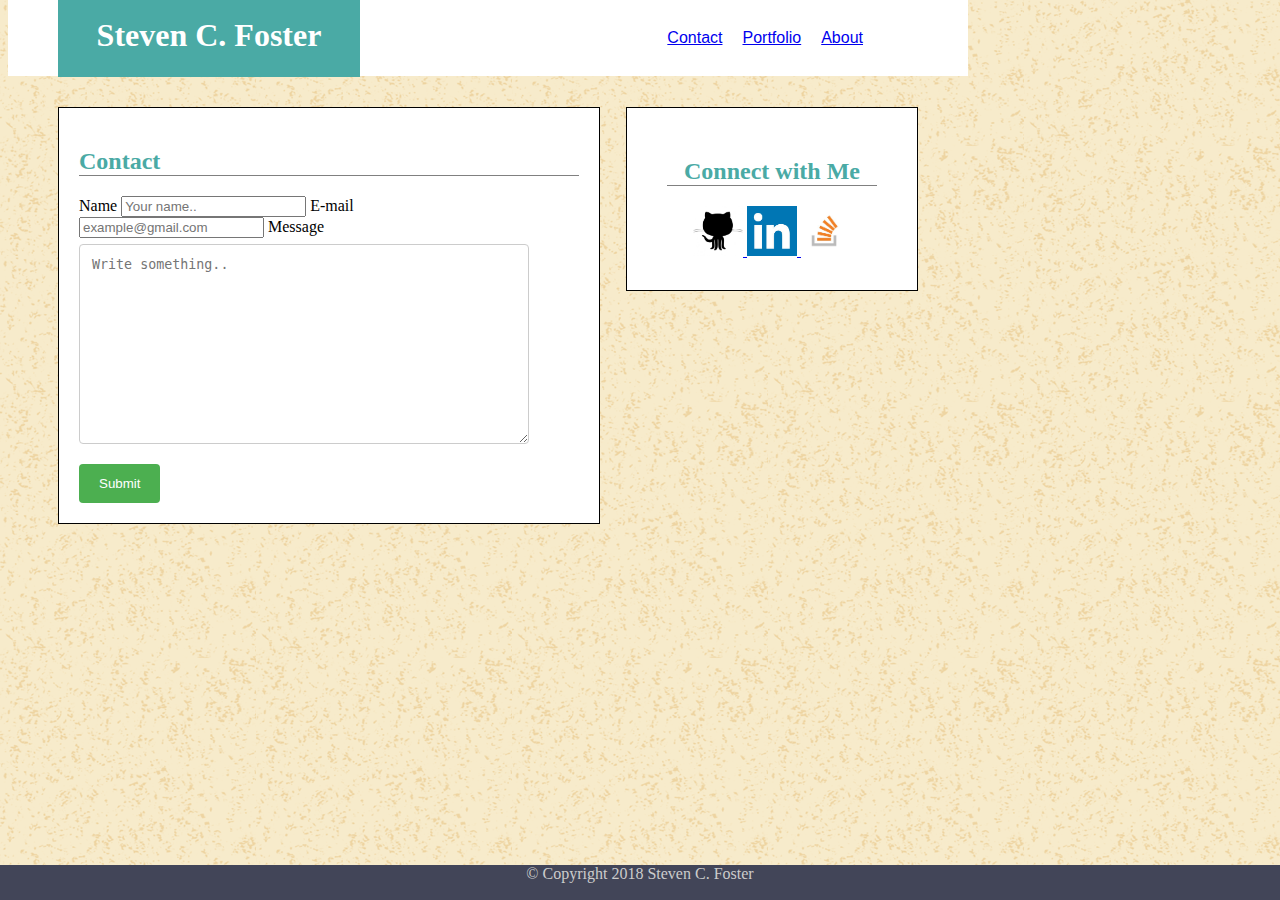
<file: contact.html>
<!DOCTYPE html>
<html lang="en">
<head>
    <meta charset="UTF-8">
    <meta name="viewport" content="width=device-width, initial-scale=1.0">
    <meta http-equiv="X-UA-Compatible" content="ie=edge">
    <title>Contact</title>
    <link rel="stylesheet" type="text/css" href="./assets/css/style.css"
</head>
<body>
    <header>

        <div class="name">
            <h1>Steven C. Foster</h1>
        </div>
        
        <ul>
            <li><a href="./index.html">About</a></li>
            <li><a href="./portfolio.html">Portfolio</a></li>
            <li><a href="./contact.html">Contact</a></li>
        </ul>

    </header>

            <div class="boxed">

                <h2>Contact</h2>

                <div class="container">
                  <form action="/action_page.php">
                    <label for="fname">Name</label>
                    <input type="text" id="fname" name="firstname" placeholder="Your name..">
                
                    <label for="email">E-mail</label>
                    <input type="text" id="email" name="email" placeholder="example@gmail.com">
                
                    <label for="subject">Message</label>
                    <textarea id="subject" name="subject" placeholder="Write something.." style="height:200px"></textarea>
                
                    <input type="submit" value="Submit">
                  </form>
                </div>
            </div>


        <div class="connect">

            <div class="boxed-connect">   

            <h2>Connect with Me</h2>

            <a href="https://github.com/sfoster2008">
                <img src="./assets/images/github.jpg" alt="github" width="50px" height="50px">
            </a>

            <a href="https://www.linkedin.com/feed/">
                <img src="./assets/images/linkedin.jpg" alt="linkedin" width="50px" height="50px">
            </a>
            
            <a href="https://stackoverflow.com/users/9000983/sfoster">
            <img src="./assets/images/stack.jpg" alt="stack" width="50px" height="50px">
            </a>
            
            </div>
        </div>
        
    </div>

    <div id="footer">
        <footer>&copy Copyright 2018 Steven C. Foster</footer>
    </div>

</body>
</html>
</file>
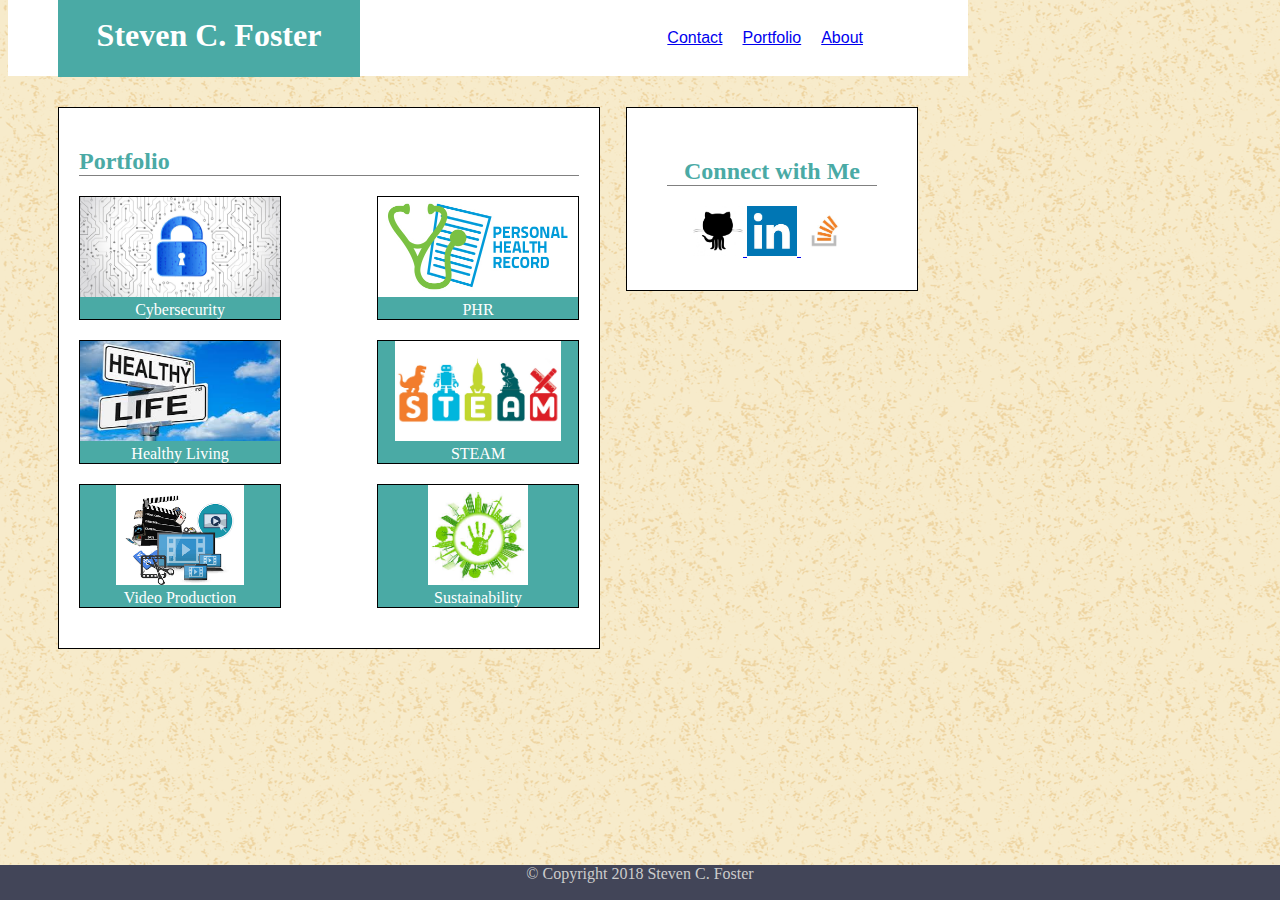
<file: portfolio.html>
<!DOCTYPE html>
<html lang="en">
<head>
    <meta charset="UTF-8">
    <meta name="viewport" content="width=device-width, initial-scale=1.0">
    <meta http-equiv="X-UA-Compatible" content="ie=edge">
    <title>Document</title>
    <link rel="stylesheet" type="text/css" href="./assets/css/style.css"
</head>
<header>

    <div class="name">
        <h1>Steven C. Foster</h1>
    </div>
    
    <ul>
        <li><a href="./index.html">About</a></li>
        <li><a href="./portfolio.html">Portfolio</a></li>
        <li><a href="./contact.html">Contact</a></li>
    </ul>

</header>
    
    <div class="boxed">

        <h2>Portfolio</h2>

        <div class="cybersecurity">
            <a target="_blank" href="./assets/images/Cybersecurity.jpg">
                <img src="./assets/images/Cybersecurity.jpg" alt="Cybersecurity" width="200" height="100">
            </a>
            <div class="center">Cybersecurity</div>
        </div>

        <div class="phr">
            <a target="_blank" href="./assets/images/PHR.jpg">
                <img src="./assets/images/PHR.jpg" alt="Personal Health Record" width="200" height="100">
            </a>
            <div class="center">PHR</div>
        </div>

        <div class="healthy">
            <a target="_blank" href="./assets/images/Healthy.jpg">
                <img src="./assets/images/Healthy.jpg" alt="Healthy Living" width="200" height="100">
            </a>
            <div class="center">Healthy Living</div>
        </div>

        <div class="steam">
            <a target="_blank" href="./assets/images/SteamSticker.jpg">               
                <img src="./assets/images/SteamSticker.jpg" alt="STEAM" wwidth="200" height="100">
            </a>
            <div class="center">STEAM</div>
        </div>

        <div class="video">
                <a target="_blank" href="./assets/images/video.png">               
                    <img src="./assets/images/video.png" alt="Video Production" wwidth="200" height="100">
                </a>
                <div class="center">Video Production</div>
        </div>

        <div class="sustainability">
                <a target="_blank" href="./assets/images/sustainability.jpg">               
                    <img src="./assets/images/sustainability.jpg" alt="sustainability" wwidth="200" height="100">
                </a>
                <div class="center">Sustainability</div>
        </div>

    </div>

    <div class="connect">

        <div class="boxed-connect">   

        <h2>Connect with Me</h2>

        <a href="https://github.com/sfoster2008">
            <img src="./assets/images/github.jpg" alt="github" width="50px" height="50px">
        </a>

        <a href="https://www.linkedin.com/feed/">
            <img src="./assets/images/linkedin.jpg" alt="linkedin" width="50px" height="50px">
        </a>
        
        <a href="https://stackoverflow.com/users/9000983/sfoster">
        <img src="./assets/images/stack.jpg" alt="stack" width="50px" height="50px">
        </a>
        
        </div>
    </div>

    </section>
    
</div>

<div id="footer">
    <footer>&copy Copyright 2018 Steven C. Foster</footer>
</div>

</body>
</html>
</file>
<file: assets/css/style.css>
.container {
    width: 960px;
    margin-left: auto;
    margin-right: auto;
}

body {
    background: url("../images/old_map.png") repeat fixed;
    width: 960px;
}
header {
    background-color: #ffffff;
    height: 66px;
    margin-top: -8px;
    padding: 5px;
    border-bottom: gray;
    position: relative;
}

ul {
    margin-top: -48px;
    margin-right: 80px;
    padding: 0;
    float: right;
}

li {
    display: inline;
    float: right;
    color: #cccccc;
    margin-right: 20px;
    font-family: "Arial", "Helvetica Neue", Helvetica, sans-serif;
}

.name {
    margin-top: -10px;
    margin-left: 45px;
    background-color: #4aaaa5;
    color: #ffffff;
    font-family: "Georgia", Times, Times New Roman, serif;
    width: 300px;
    padding: 1px;
    text-align: center;
}

.boxed {
    border: 1px solid black;
    width: 500px;
    padding: 20px;
    background-color: #ffffff;
    margin-top: 30px;
    margin-bottom: 30px;
    margin-left: 50px;
    float: left;
}

.aboutme {
    width: 300px;
}

#image {
    float: left;
    margin-right: 10px;
    border: solid 1px;
}

.headshot {
    display: inline-block;
}

h2 {
    color: #4aaaa5;
    font-family: "Georgia", Times, Times New Roman, serif;
    margin-bottom: 20px;
    border-bottom: solid gray 1px;
}

p {
    font-family: "Arial", "Helvetica Neue", Helvetica, sans-serif;
}

.boxed-connect {
    border: 1px solid black;
    background-color: #ffffff;
    width: 210px;
    text-align: center;
    padding: 30px 40px;
    float: right;
    margin-right: 50px;
    margin-top: 30px;
}

/* footer {
    background-color: #666666;
    text-align: center;
    padding-top: 20px;
    padding-bottom: 20px;
    border-top: solid;
    border-color: #4aaaa5;
    bottom: 0;
    margin-bottom: 0;
    position: absolute;
    clear: both;
} */

footer {
    background-color: #424558;
     position: fixed;
     bottom: 0;
     left: 0;
     right: 0;
     height: 35px;
     text-align: center;
     color: #CCC;
}
 
 Add CommentCollapse 

input[type=text], select, textarea {
    width: 100%;
    padding: 12px;
    border: 1px solid #ccc;
    border-radius: 4px;
    box-sizing: border-box;
    margin-top: 6px;
    margin-bottom: 16px;
    resize: vertical;
}

input[type=submit] {
    background-color: #4CAF50;
    color: white;
    padding: 12px 20px;
    border: none;
    border-radius: 4px;
    cursor: pointer;
}

input[type=submit]:hover {
    background-color: #45a049;
}

form {
    display: block;
    width: 450px;
}

.cybersecurity {
    float: left;
    text-align: center;
    background-color: #4aaaa5;
    color: #ffffff;
    font-family: "Georgia", Times, Times New Roman, serif;
    margin-bottom: 20px;
    border: solid black 1px;
}

.phr {
    float: right;
    text-align: center; 
    background-color: #4aaaa5;
    color: #ffffff;
    font-family: "Georgia", Times, Times New Roman, serif;
    width: 200px;
    margin-bottom: 20px;
    border: solid black 1px;
}

.healthy {
    float: left;
    text-align: center;
    background-color: #4aaaa5;
    color: #ffffff;
    font-family: "Georgia", Times, Times New Roman, serif;
    width: 200px;
    margin-bottom: 20px;
    border: solid black 1px;
}

.steam {
    float: right;
    text-align: center;
    background-color: #4aaaa5;
    color: #ffffff;
    font-family: "Georgia", Times, Times New Roman, serif;
    width: 200px;
    margin-bottom: 20px;
    border: solid black 1px;
}

.video {
    float: left;
    text-align: center;
    background-color: #4aaaa5;
    color: #ffffff;
    font-family: "Georgia", Times, Times New Roman, serif;
    width: 200px;
    margin-bottom: 20px;
    border: solid black 1px;
}

.sustainability {
    float: right;
    text-align: center;
    background-color: #4aaaa5;
    color: #ffffff;
    font-family: "Georgia", Times, Times New Roman, serif;
    width: 200px;
    margin-bottom: 20px;
    border: solid black 1px;
}
</file>
